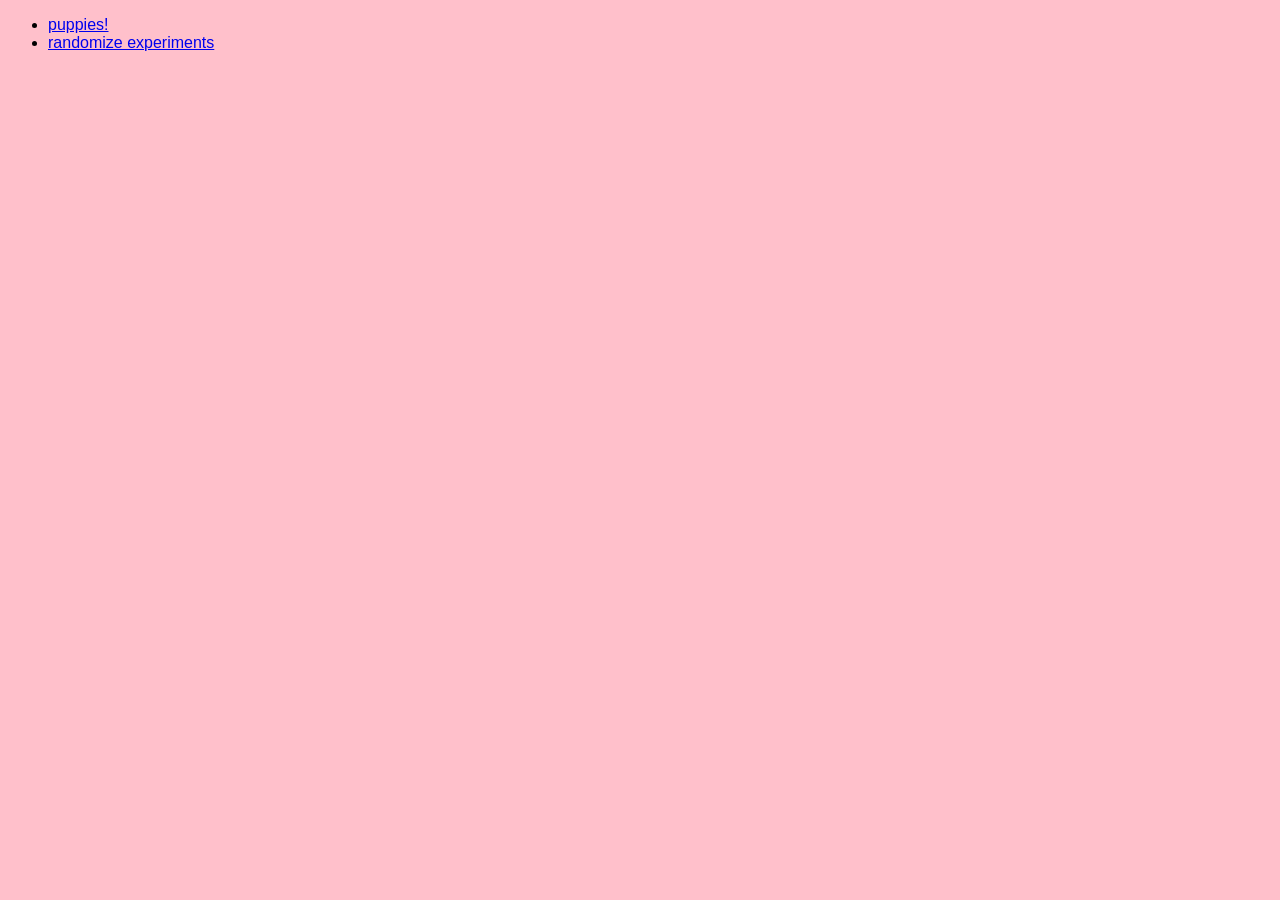
<file: index.html>
<!DOCTYPE html>
<html>
<head>

    <link rel="stylesheet" href="/stylesheets/default.css">

</head>
<body>

    <ul>
        <li><a href="/puppies.html">puppies!</a></li>
        <li><a href="/randomizereplace.html">randomize experiments</a></li>
    </ul>

</body>
</html>
</file>
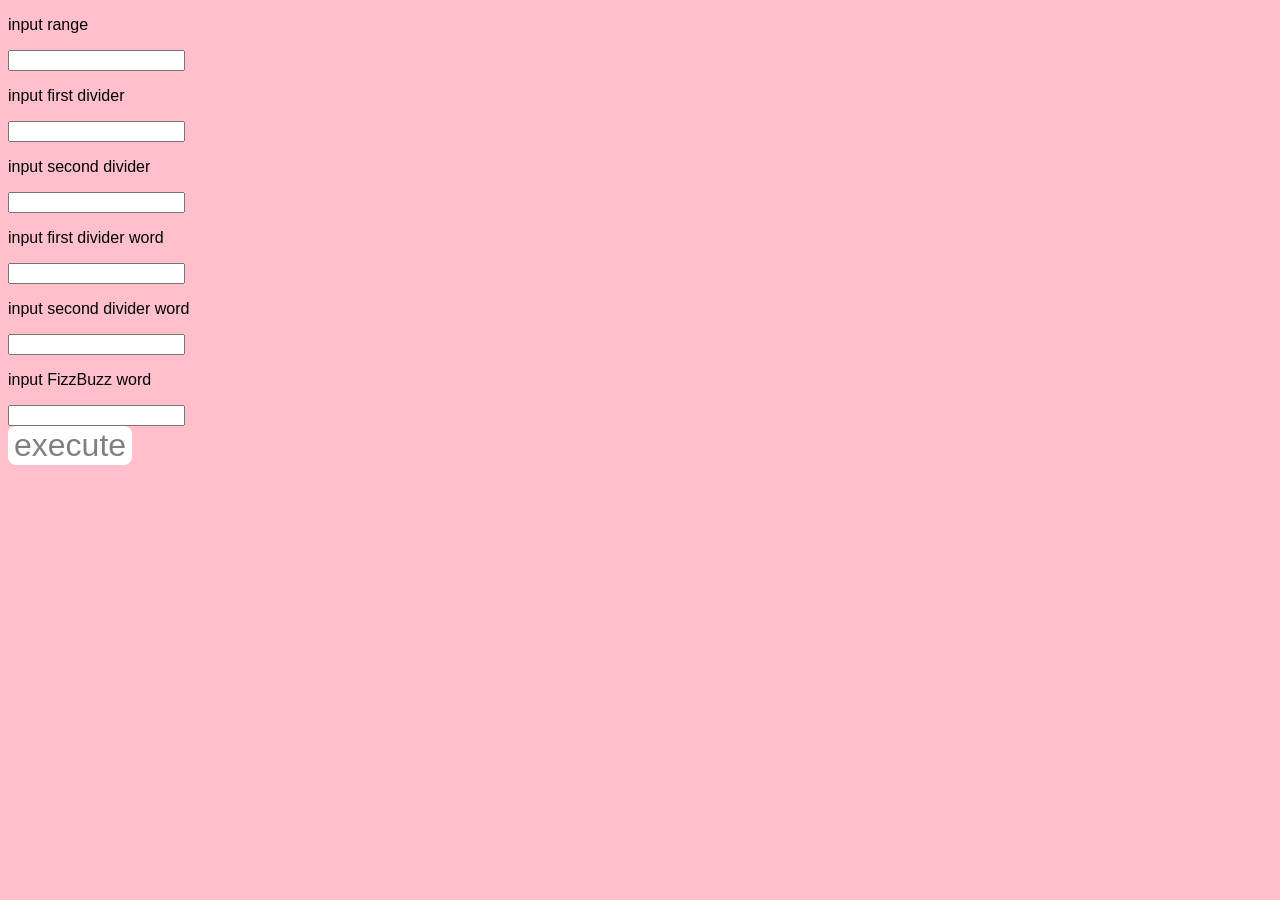
<file: fizzbuzz.html>
<!DOCTYPE html>
<html>

<head>

    <link rel="stylesheet" href="/stylesheets/default.css">

    <meta charset="UTF-8">
    <html lang="en">
    <meta name="viewport" content="width=device-width, initial-scale=1.0">

</head>
<body>

<p>input range</p> <input id = "userRange"> <br>
<p>input first divider</p> <input id="userFirstDivider"> <br>
<p>input second divider</p> <input id="userSecondDivider"> <br>
<p>input first divider word</p> <input id="userFizz"> <br>
<p>input second divider word</p> <input id="userBuzz"> <br>
<p>input FizzBuzz word</p> <input id="userFizzBuzz"> <br>
<button id="fizzBuzzButton" onclick="fizzBuzz()">execute</button>
<div id="fizzBuzzDiv"></div>


<script>

let text = ""; //initialize text variable

function fizzBuzz() {
    var num = document.getElementById("userRange").value;
    var firstDivider = document.getElementById("userFirstDivider").value;
    var secondDivider = document.getElementById("userSecondDivider").value;
    var variableUserFizzBuzz = document.getElementById("userFizzBuzz").value;
    var variableUserFizz = document.getElementById("userFizz").value;
    var variableUserBuzz = document.getElementById("userBuzz").value;
for (let i = 1; i <= num; i++) { //define let i as being 1 at the start. declares that the loop will run until i is no longer <= num. adds 1 to i at end of loop
    if (i % firstDivider === 0 && i % secondDivider === 0) {
        text += variableUserFizzBuzz + "<br>";
    }
    else if (i % firstDivider === 0) {
        text += variableUserFizz + "<br>";
    }
    else if (i % secondDivider === 0) {
        text += variableUserBuzz + "<br>";
    }
    else {
        text += i + "<br>";
    }
};
document.getElementById("fizzBuzzDiv").innerHTML = text; //prints the value of text into fizzBuzzDiv
};

</script>

</body>
</html>
</file>
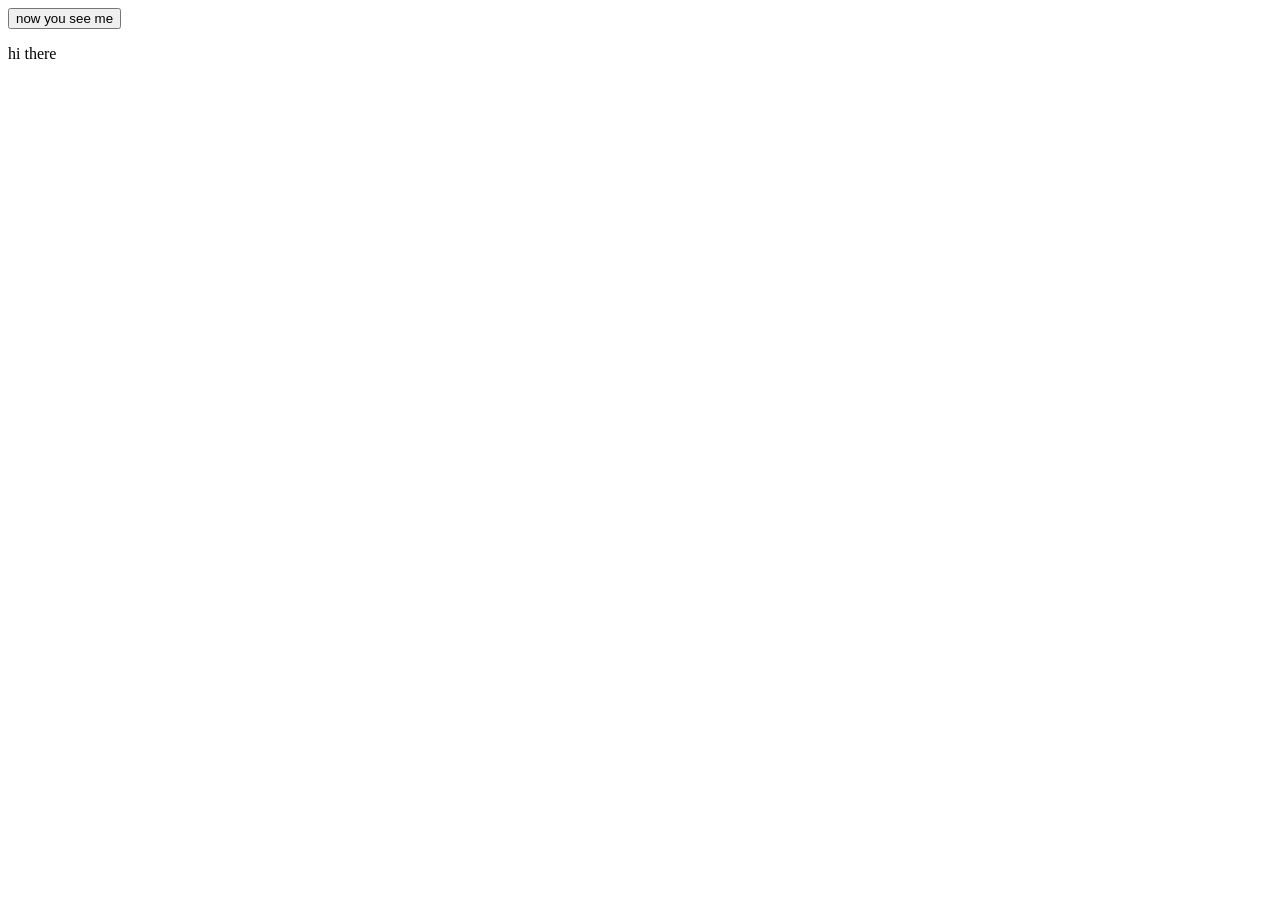
<file: jquery.html>
<!DOCTYPE html>
<html>
<head>

    <script src="https://ajax.googleapis.com/ajax/libs/jquery/3.6.3/jquery.min.js"></script> <!--include jquery from google's cdn-->

</head>
<body>
    
    <button>now you see me</button>
    <p>hi there </p>
    
<script>

$(document).ready(function(){
    $("button").click(function() {
        $(this).hide();
    });
});

$("p").dblclick(function(){
  $(this).hide();
}); 
</script>

</body>
</html>
</file>
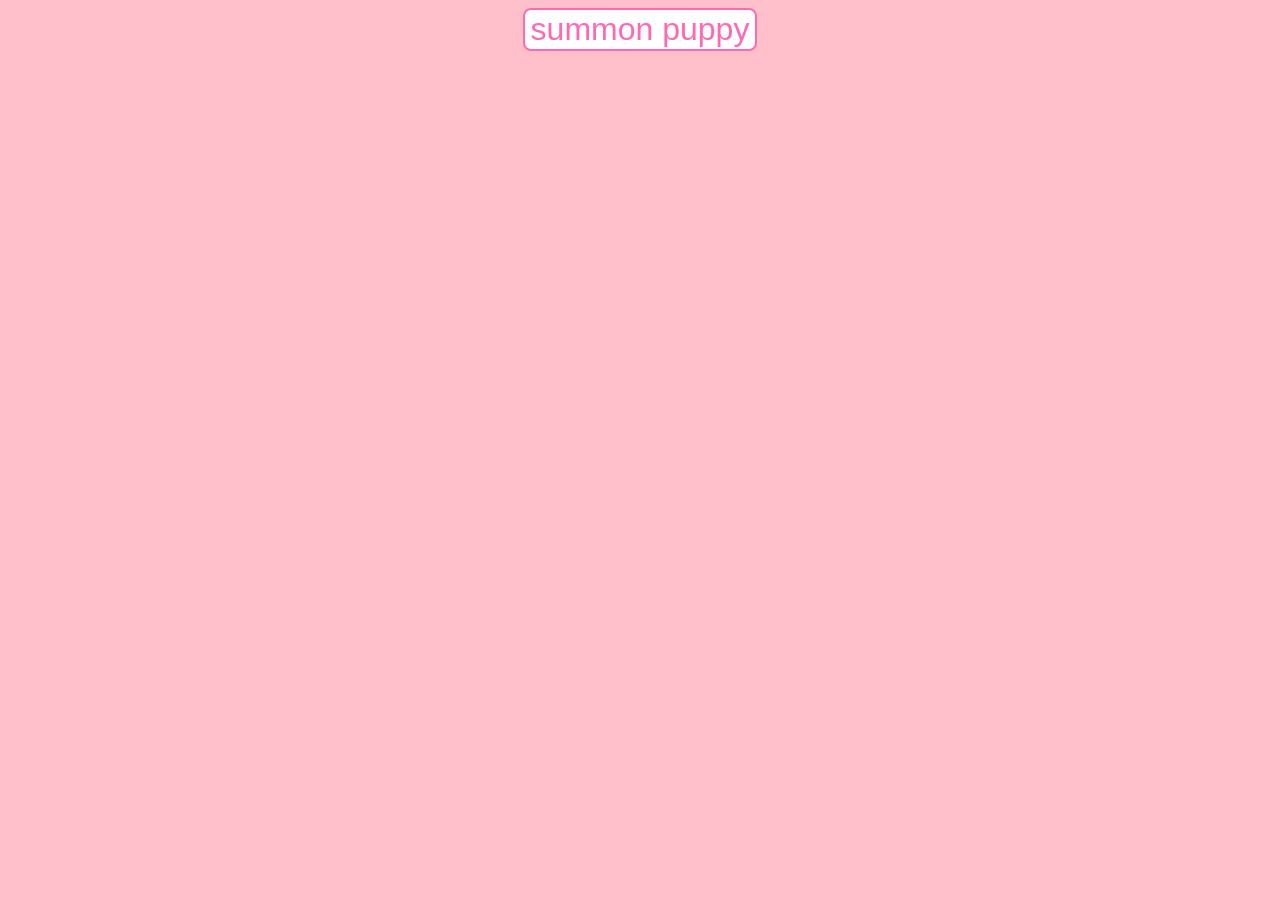
<file: puppies.html>
<!DOCTYPE html>
<html>

<head>

    <link rel="stylesheet" href="/stylesheets/default.css">
    <meta charset="UTF-8">
    <html lang="en">
    <meta name="viewport" content="width=device-width, initial-scale=1.0">

    <style>
        #puppyButton {
            margin-bottom: 10px;
            color: hotpink;
            border-style: solid;
            border-color: hotpink;
            border-width: 2px;
        }

        @keyframes spin {
            from {
                transform: rotate(0deg);
            }

            to {
                transform: rotate(360deg);
            }

        }

        #puppyDiv {
            text-align: center;
        }
    </style>

</head>

<body>

    <div id="puppyDiv">
        <button id="puppyButton">summon puppy</button>
    </div>

    <script>

        const puppyButton = document.getElementById("puppyButton");
        let imageAdded = 0;
        let stopButtonPresent = false;
        var imgContainer = document.createElement("div");

        puppyButton.addEventListener("click", addImage);
        imgContainer.style.textAlign = "center";
        document.body.appendChild(imgContainer);

        function addImage() {
            switch (imageAdded) {
                case 0:
                    getPuppy0();
                    break;
                case 1:
                    getPuppy1();
                    break;
                case 2:
                    spinPuppy();
            }

        }

        function getPuppy0() {
            var img = document.createElement("img");
                    img.src = "/images/puppy.jpg";
                    img.style.width = "100px";
                    img.style.display = "inline-block";
                    img.style.height = "100px";
                    img.style.borderRadius = "50%";
                    imgContainer.appendChild(img);
                    document.getElementById("puppyButton").innerText = "Add a friend!";
                    imageAdded++;
        };

        function getPuppy1() {
            var img = document.createElement("img");
                    img.src = "/images/puppy.jpg";
                    img.style.width = "100px";
                    img.style.height = "100px";
                    img.style.borderRadius = "50%";
                    img.style.display = "inline-block";
                    imgContainer.appendChild(img);
                    document.getElementById("puppyButton").innerText = "Stop here.";
                    imageAdded++;
        }
        
        function spinPuppy() {
            
            var imgs = Array.from(document.getElementsByTagName("img"))
                    const spin = img => {
                        img.style.animationDuration = "500ms";
                        img.style.animationName = "spin";
                        img.style.animationIterationCount = "infinite";
                        img.style.animationPlayState = "running";
                        img.style.animationTimingFunction = "linear";
                    }
                    imgs.forEach(spin);
                    document.getElementById("puppyButton").innerText = "Hubris.";

                    if (stopButtonPresent === false) {
                        getStopButton();

                    } else { }
        }

        function getStopButton() {
            var imgs = Array.from(document.getElementsByTagName("img"))
            var stopButton = document.createElement("button");
                        stopButton.style.display = "block";
                        stopButton.style.backgroundColor = "white";
                        stopButton.style.margin = "auto";
                        stopButton.style.borderColor = "gray";
                        stopButton.style.borderWidth = "2px";
                        stopButton.style.borderStyle = "solid";
                        stopButton.style.marginTop = "20px";
                        stopButton.textContent = ">I'm sorry!";
                        stopButton.addEventListener("mouseover", function () {
                            stopButton.style.backgroundColor = "lightGray";
                        });
                        stopButton.addEventListener("mouseout", function () {
                            stopButton.style.backgroundColor = "white";
                        });
                        stopButton.addEventListener("click", function () {
                            imgs.forEach(function (img) {
                                img.style.animationPlayState = "paused";
                            });
                        });
                        document.body.appendChild(stopButton);
                        stopButtonPresent = true;
        }
    
    </script>

</body>

</html>
</file>
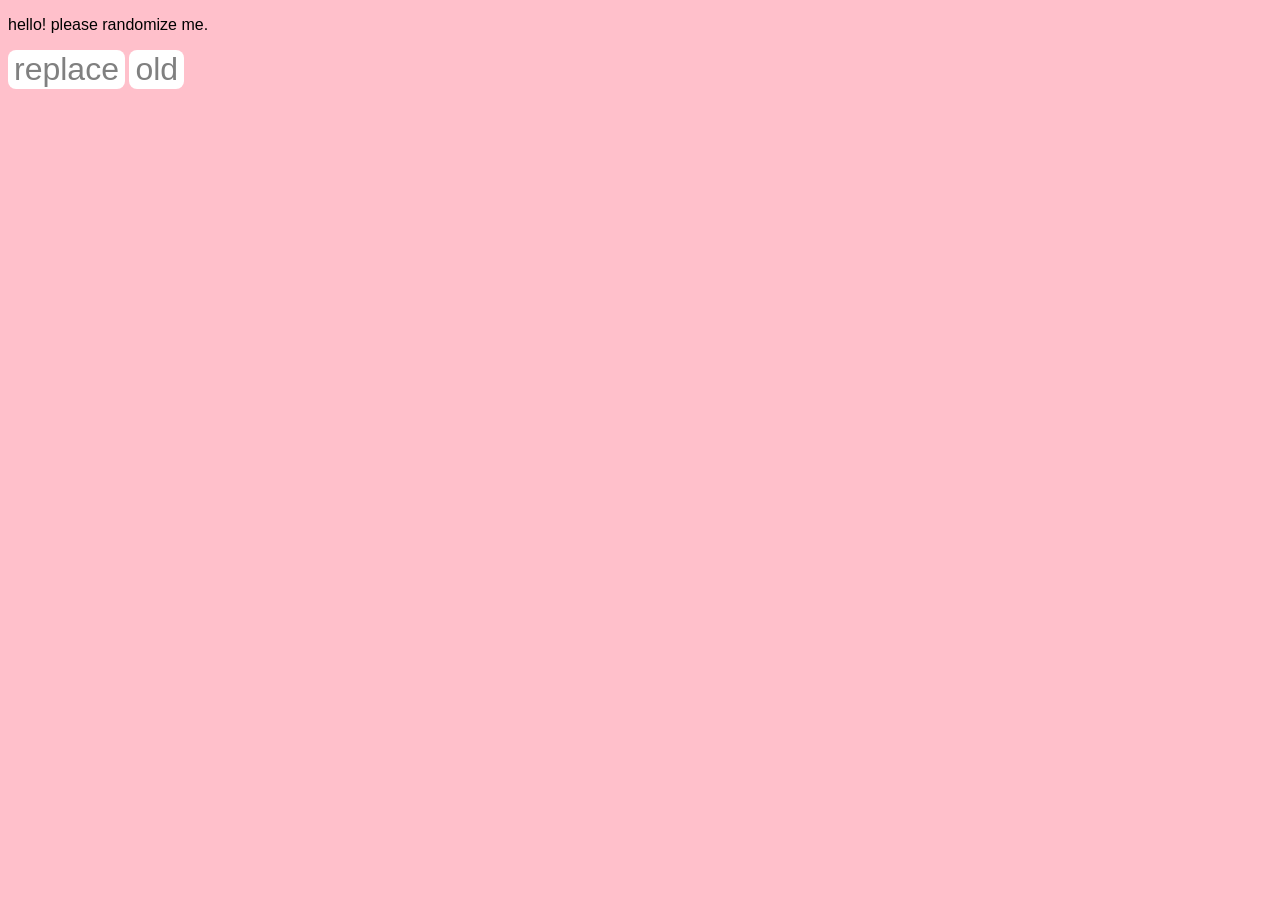
<file: randomizereplace.html>
<!DOCTYPE html>
<html>

<head>

    <link rel="stylesheet" href="/stylesheets/default.css"> 
    <script src="/scripts/getRandomItem.js"></script>

    <script>
        
        const myFirstArray = ["text0", "text1", "text2", "text3", "text4"];

        function replaceFunction() {
            document.getElementById("replaceMe").innerHTML = getRandomItem(myFirstArray);
        }

        function oldText() {
            document.getElementById("replaceMe").innerHTML = "hello! please randomize me.";
        }

    </script>

</head>

<body>

    <p id="replaceMe">hello! please randomize me.</p>
    <button id="replacerButton" onclick="replaceFunction()">replace</button>
    <button id="preReplacement" onclick="oldText()">old</button>

</body>

</html>
</file>
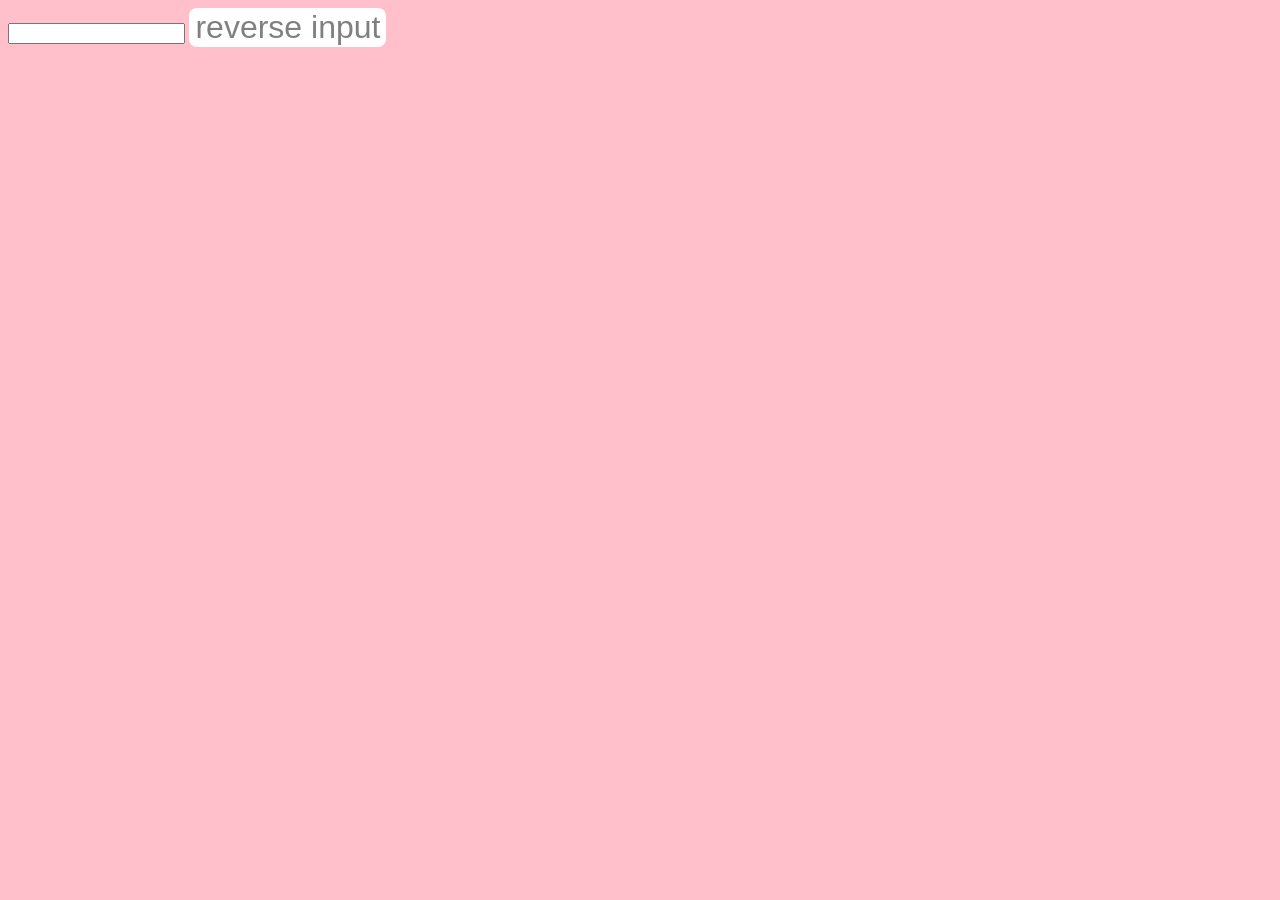
<file: reversestring.html>
<!DOCTYPE html>
<html>
<head>

    <link rel="stylesheet" href="/stylesheets/default.css">

    <meta charset="UTF-8">
    <html lang="en">
    <meta name="viewport" content="width=device-width, initial-scale=1.0">

</head>

<body>

    <input type="text" id="inputField">
    <button id="stringReverseButton" onclick="reverseString()">reverse input</button>
    <div id="adjustMe"></div>

<script>

    let stringTest = "This is a string";
    let userInput = document.getElementById("inputField").value;

    function reverseString() {
    document.getElementById("adjustMe").innerHTML = "";
    var userInput = document.getElementById("inputField").value;
    var stringTestToArray = userInput.split("");
    var stringTestToArrayReverse = stringTestToArray.reverse();
    var finalReversedString = stringTestToArrayReverse.join("");
    var forPrintReversedString = document.createTextNode(finalReversedString);
    document.getElementById("adjustMe").appendChild(forPrintReversedString);
       
    };


</script>

</body>
</html>
</file>
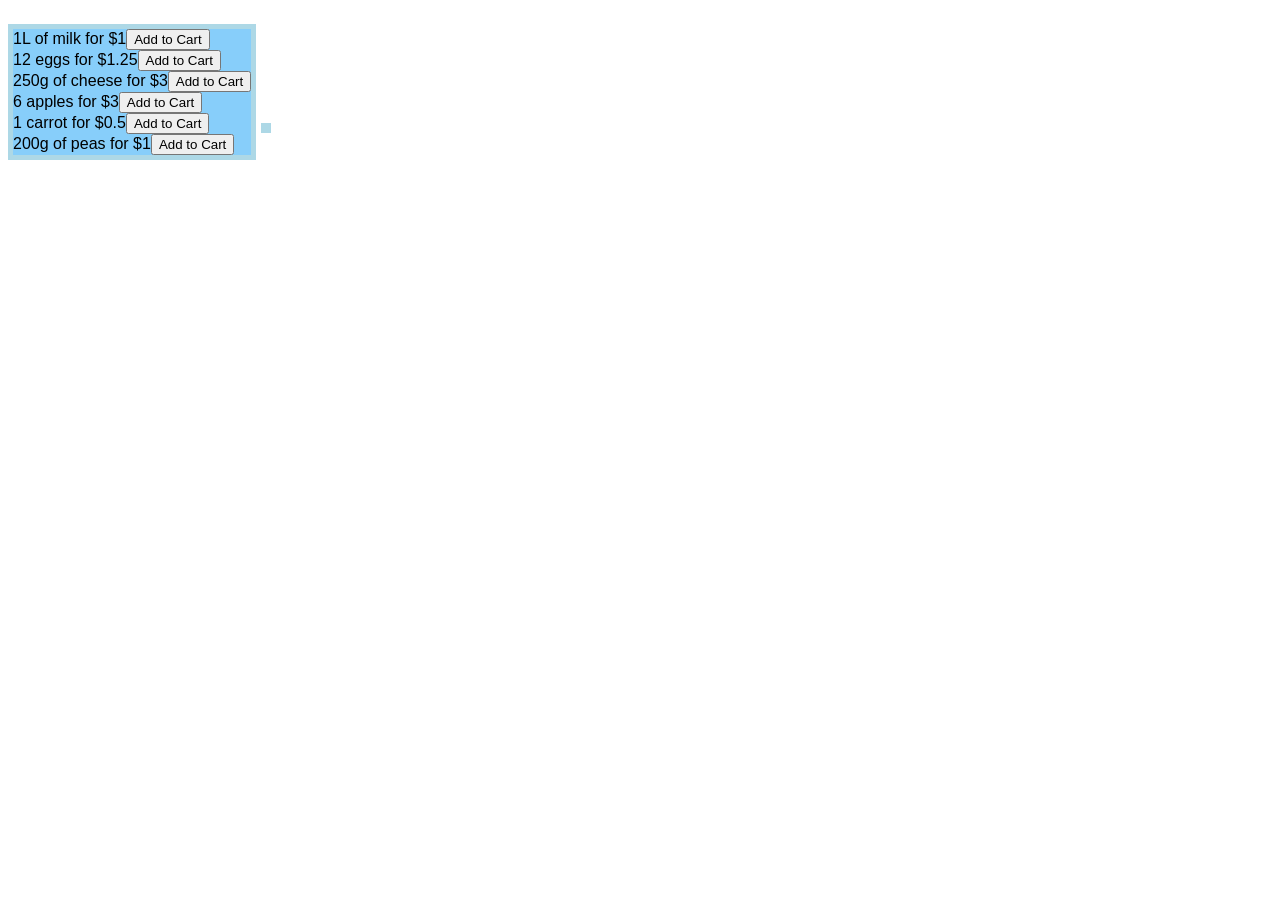
<file: shoppingcart_oojs.html>
<!DOCTYPE html>
<html>
    <head>
        <meta charset="utf-8">
        <title>shopping cart</title>
        <meta name="description" content="">
        <meta name="viewport" content="width=device-width, initial-scale=1">
        <meta http-equiv="Content-Security-Policy" content="default-src 'self'; font-src 'self' fonts.gstatic.com; script-src 'self' /scripts/shopping.js; style-src 'self' /stylesheets/shopping.css;connect-src 'self' ws:;">

        <link rel="stylesheet" href="/stylesheets/shopping.css">
    </head>
    <body>
        <header>

        </header>

        <main>

        <ul id="itemList"></ul>
        <ul id="cartList"></ul>
        <script src="/scripts/shopping.js"></script>

        </main>

        <footer>

        </footer>
    </body>
</html>
</file>
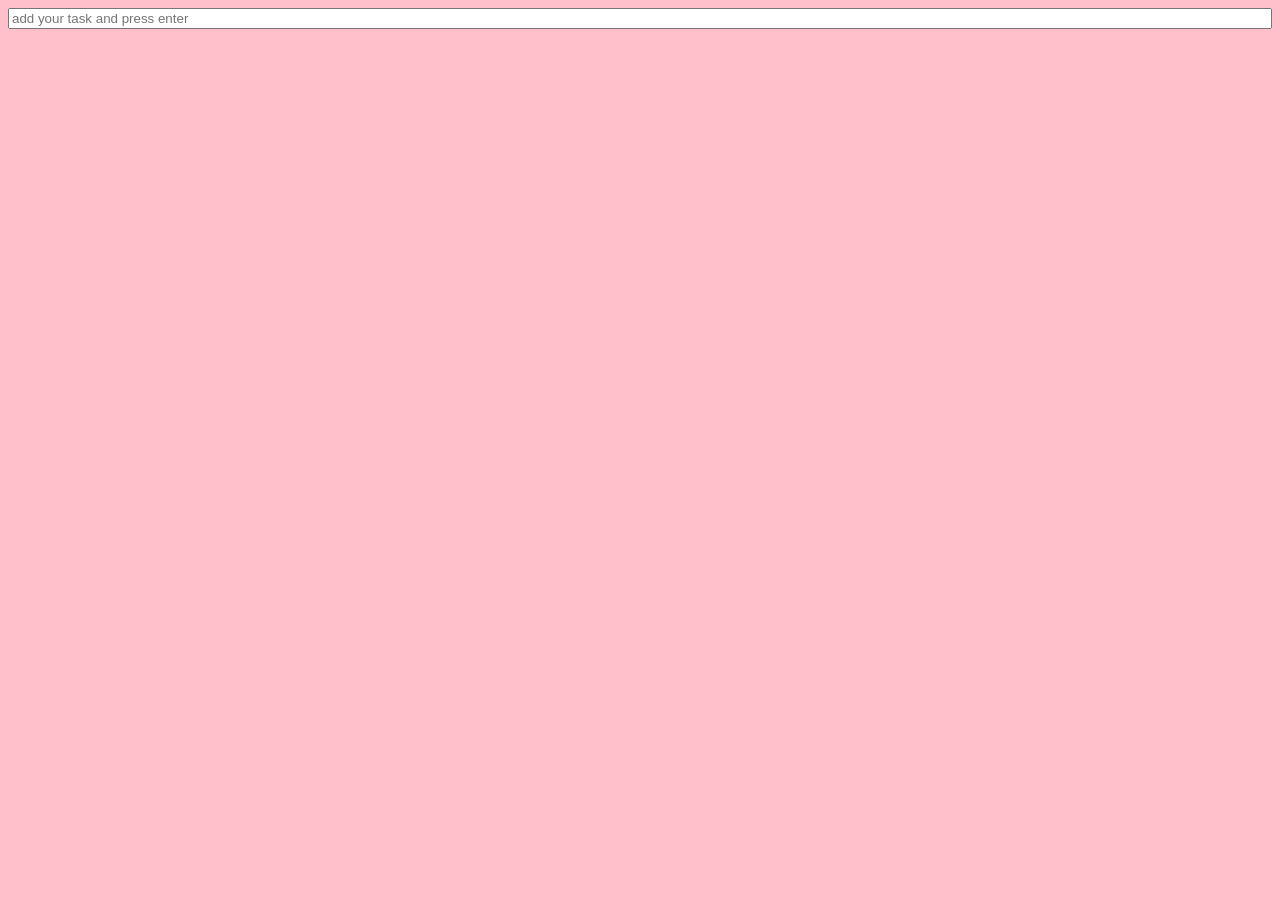
<file: todo.html>
<!DOCTYPE html>
<html>
<head>


    <link rel="stylesheet" href="/stylesheets/default.css">

    <meta charset="UTF-8">
    <html lang="en">
    <meta name="viewport" content="width=device-width, initial-scale=1.0">

    <style>

        .preview-input {
            width: 100%;
            box-sizing: border-box;
            }

            #taskList {
                list-style-type: none;
            }
    </style>


</head>
<body>

<input id="enterTask" class="preview-input" required="true" type="text" placeholder="add your task and press enter">
<div id="inputContainer">
    <ul id="taskList">

    </ul>
</div>

<script>

const inputField = document.getElementById("enterTask");

inputField.addEventListener("keydown", function(event) {
    if (event.key === "Enter" && typeof inputField.value === "string") {
        const newTask = document.createElement("li");               //creates a new empty list item whenever newTask is called
        const checkbox = document.createElement("input")            //creates a new checkbox whenever checkbox is called
        const taskText = document.createTextNode(inputField.value); //creates a list item with the value of the user's input
        checkbox.type = "checkbox";
        newTask.appendChild(checkbox); //appends a checkbx to the new empty list item
        newTask.appendChild(taskText); //appends the user's input to the new empty list item
        taskList.appendChild(newTask); //appends a new task with a checkbox and user input into the unordered list
        inputField.value = ""; //resets the value of the input field
    }

    else {
        alert("Not a valid string");
    }

 });

</script>

</body>
</html>
</file>
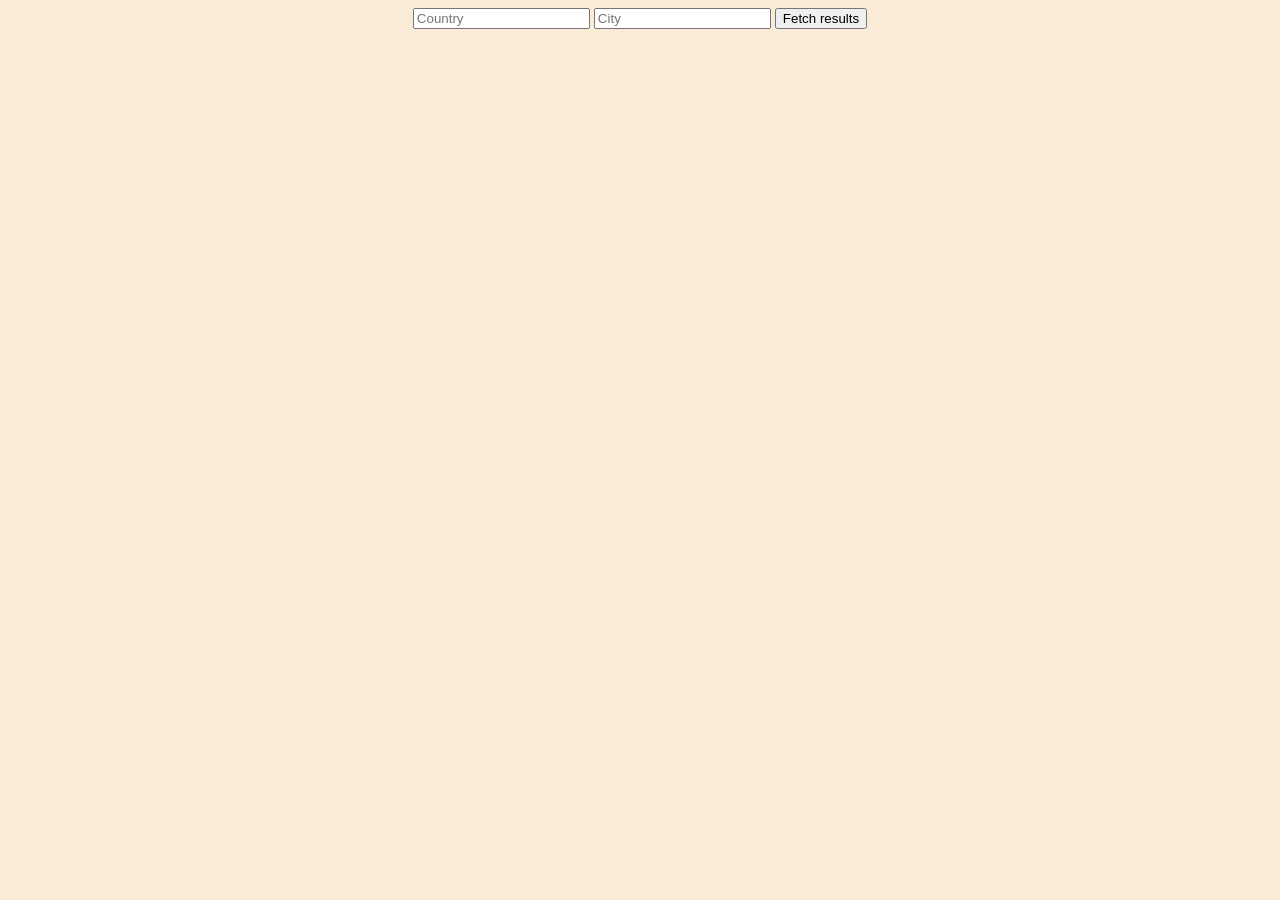
<file: weather.html>
<!DOCTYPE html>
<html>

    <head>

        <link rel="stylesheet" href="/stylesheets/weather.css">

    </head>

    <body>

        <input id="country" placeholder="Country">
        <input id="city" placeholder="City">
        <button id="fetchButton">Fetch results</button>

        <div id="resultDiv">

            

        </div>

        <script src="/scripts/weather.js"></script>

    </body>

</html>
</file>
<file: stylesheets/default.css>
body {
    background-color:pink;
    font-family: 'Lucida Sans', 'Lucida Sans Regular', 'Lucida Grande', 'Lucida Sans Unicode', Geneva, Verdana, sans-serif;
}

button {
    color:gray;
    background-color:white;
    border: none;
    border-radius:8px;
    font-size: 200%;
}
</file>
<file: stylesheets/shopping.css>
body {
    background-color: white;
    font-family: 'Lucida Sans', 'Lucida Sans Regular', 'Lucida Grande', 'Lucida Sans Unicode', Geneva, Verdana, sans-serif;
}

ul {
    background-color: lightblue;
    display: inline-block;
    padding: 5px;
    list-style-type: none;
}

ul li {
    background-color: lightskyblue;
    
}
</file>
<file: stylesheets/weather.css>
body {
    background-color: antiquewhite;
    text-align: center;
}
</file>
